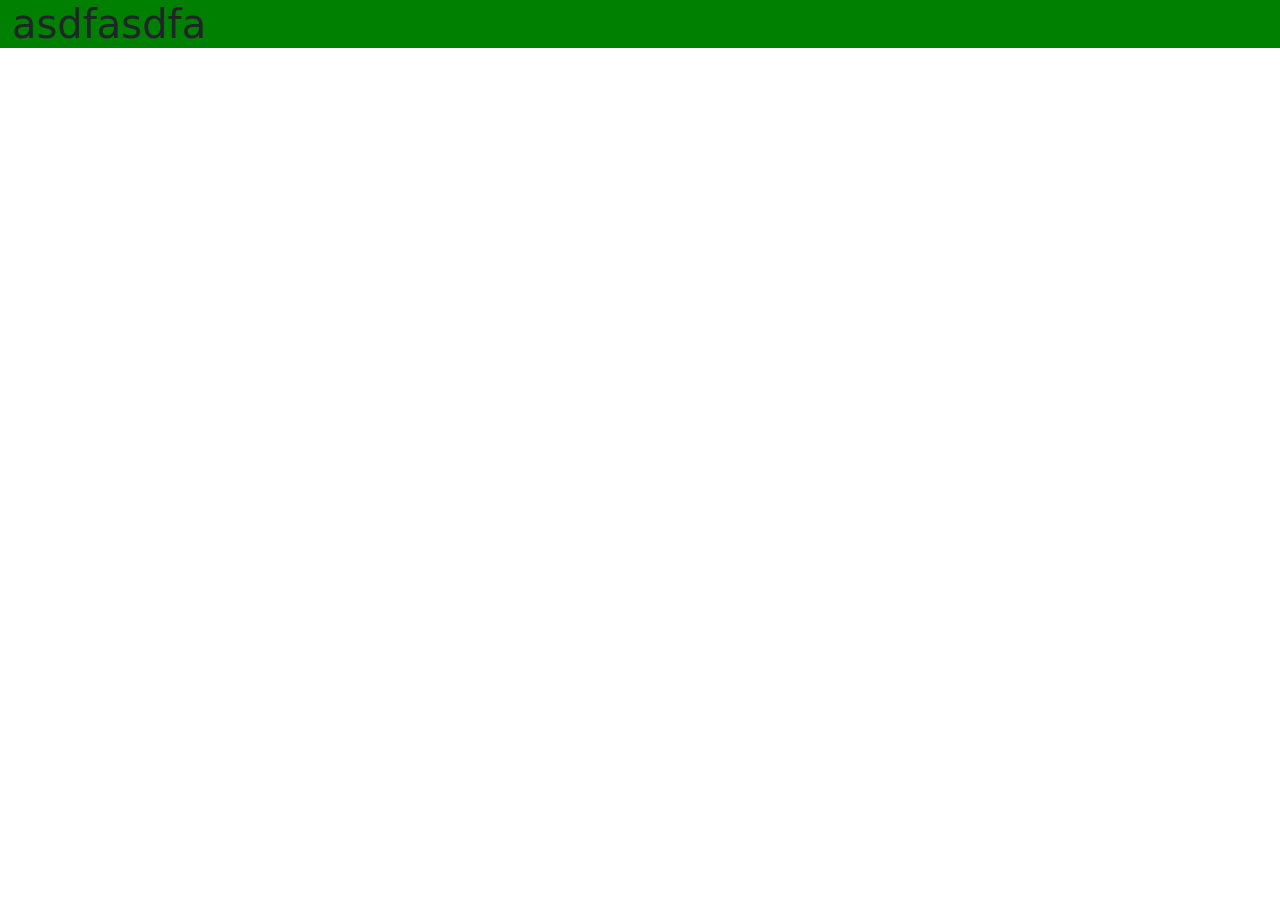
<file: Exercici-2/index.html>
<!DOCTYPE html>
<html lang="es">
<head>
    <meta charset="UTF-8">
    <meta http-equiv="X-UA-Compatible" content="IE=edge">
    <meta name="viewport" content="width=device-width, initial-scale=1.0">
    <title>Document</title>
    <link rel="stylesheet" href="style.css">
</head>
<body>
    <div class="container-fluid">
        <h1>asdfasdfa</h1>
    </div>
</body>
</html>
</file>
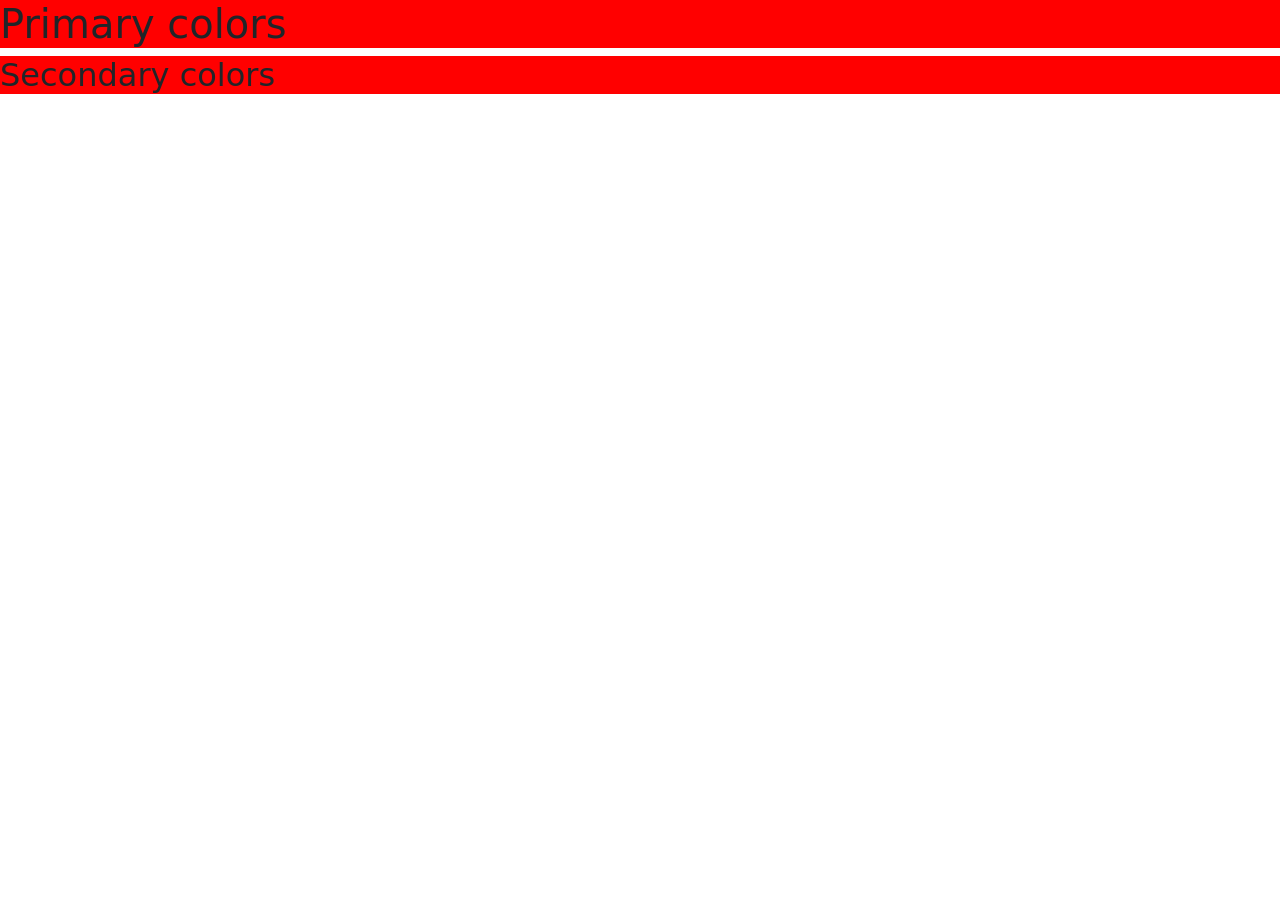
<file: Exercici-3/index.html>
<!DOCTYPE html>
<html lang="en">
<head>
    <meta charset="UTF-8">
    <meta http-equiv="X-UA-Compatible" content="IE=edge">
    <meta name="viewport" content="width=device-width, initial-scale=1.0">
    <title>Document</title>
    <link rel="stylesheet" href="style.css">
</head>
<body>
    <h1>Primary colors</h1>
    <h2>Secondary colors</h2>
</body>
</html>
</file>
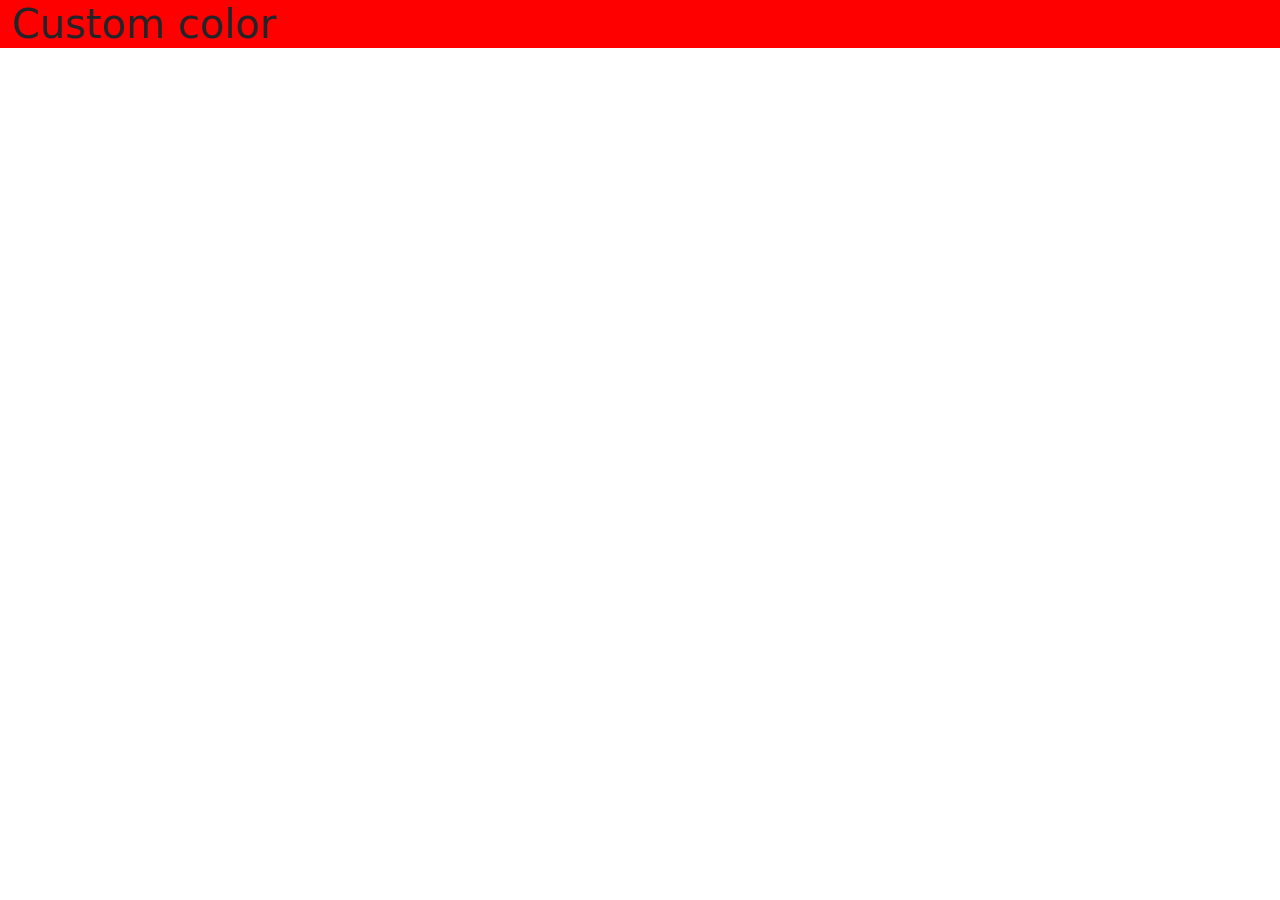
<file: Exercici-4/index.html>
<!DOCTYPE html>
<html lang="en">
<head>
    <meta charset="UTF-8">
    <meta http-equiv="X-UA-Compatible" content="IE=edge">
    <meta name="viewport" content="width=device-width, initial-scale=1.0">
    <title>Document</title>
    <link rel="stylesheet" href="style.css">
</head>
<body>
    <div class="container-fluid bg-custom-color">
        <h1>Custom color</h1>
    </div>
</body>
</html>
</file>
